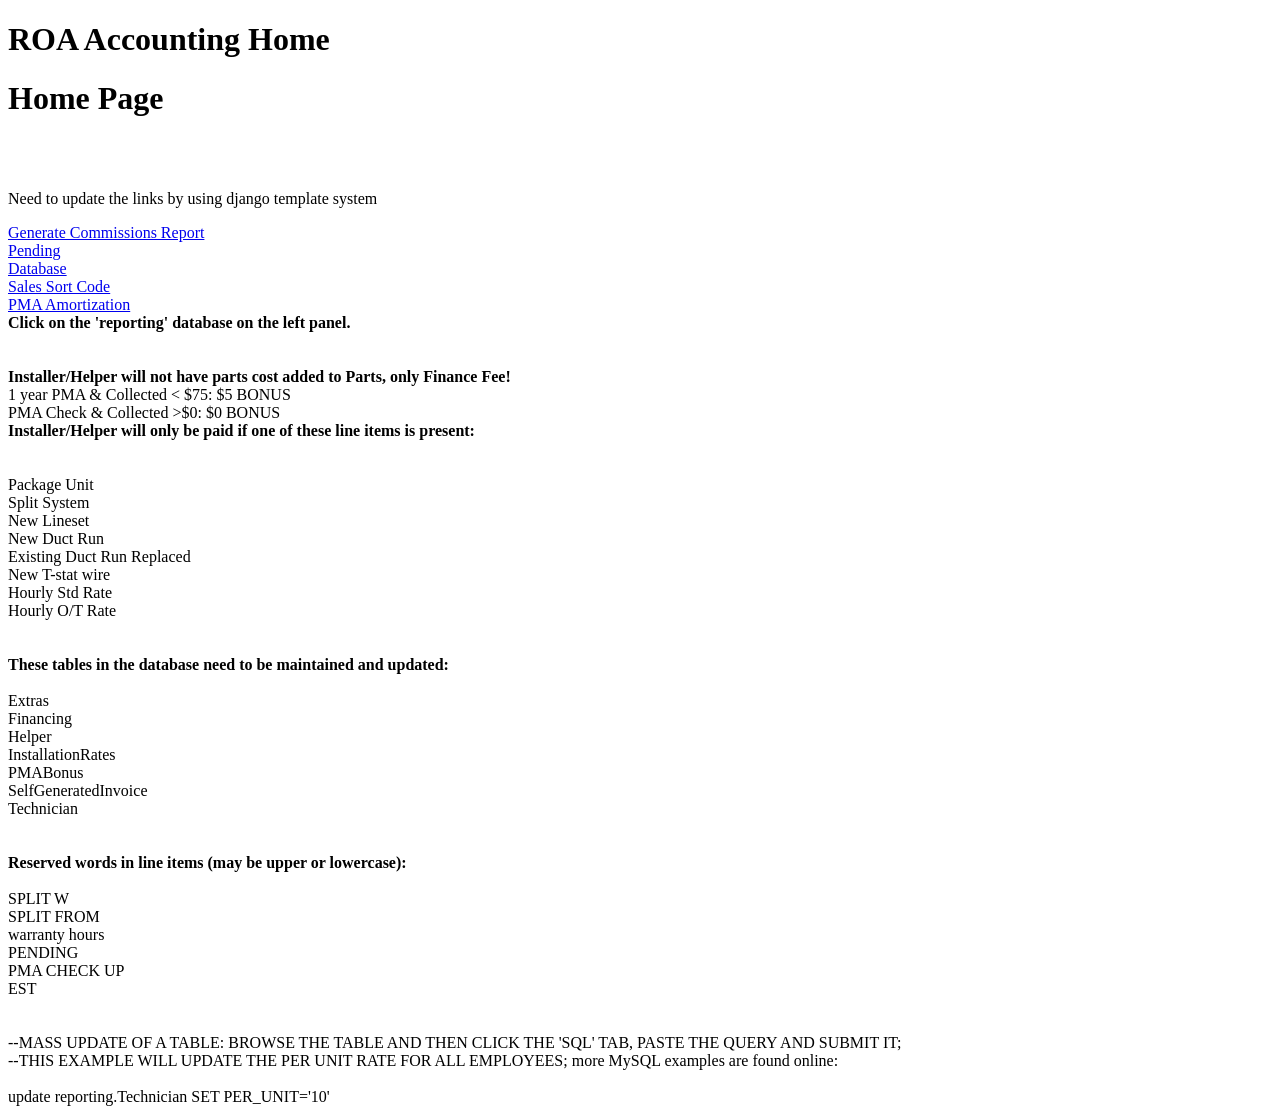
<file: payroll/templates/home.html>
<!doctype html>
<html lang="en">
<head>
	<title>ROA Accounting Home</title>
	<h1>ROA Accounting Home</h1>
</head>
<body><h1>Home Page</h1>
<br>
<br>
<p>Need to update the links by using django template system</p>
<a href="https://10.0.0.153/getInvoices.html">Generate Commissions Report</a><br>
<a href="https://10.0.0.13/Pending.php">Pending</a><br>
<a href="https://10.0.0.13:12322">Database</a><br>
<a href="https://10.0.0.13/Users.php">Sales Sort Code</a><br>
<a href="https://10.0.0.13/PHPExcel-1.8/GetAgreements.php">PMA Amortization</a><br>
<b>Click on the 'reporting' database on the left panel.</b>

<br><br><br>
<b>Installer/Helper will not have parts cost added to Parts, only Finance Fee!</b><br>
1 year PMA & Collected < $75: $5 BONUS<br>
PMA Check & Collected >$0: $0 BONUS<br>

<b>Installer/Helper will only be paid if one of these line items is present:</b><br><br>

<br>Package Unit
<br>Split System
<br>New Lineset
<br>New Duct Run
<br>Existing Duct Run Replaced
<br>New T-stat wire
<br>Hourly Std Rate
<br>Hourly O/T Rate

<br>
<br>
<br>
<b>These tables in the database need to be maintained and updated:</b><br>
<br>Extras
<br>Financing
<br>Helper
<br>InstallationRates
<br>PMABonus
<br>SelfGeneratedInvoice
<br>Technician
<br>
<br>
<br>
<b>Reserved words in line items (may be upper or lowercase):</b>
<br>
<br>SPLIT W
<br>SPLIT FROM
<br>warranty hours
<br>PENDING
<br>PMA CHECK UP
<br>EST

<br>
<br>
<br>

--MASS UPDATE OF A TABLE: BROWSE THE TABLE AND THEN CLICK THE 'SQL' TAB, PASTE THE QUERY AND SUBMIT IT; <br>
--THIS EXAMPLE WILL UPDATE THE PER UNIT RATE FOR ALL EMPLOYEES; more MySQL examples are found online:<br><br>

update reporting.Technician SET PER_UNIT='10'
</body>
</file>
